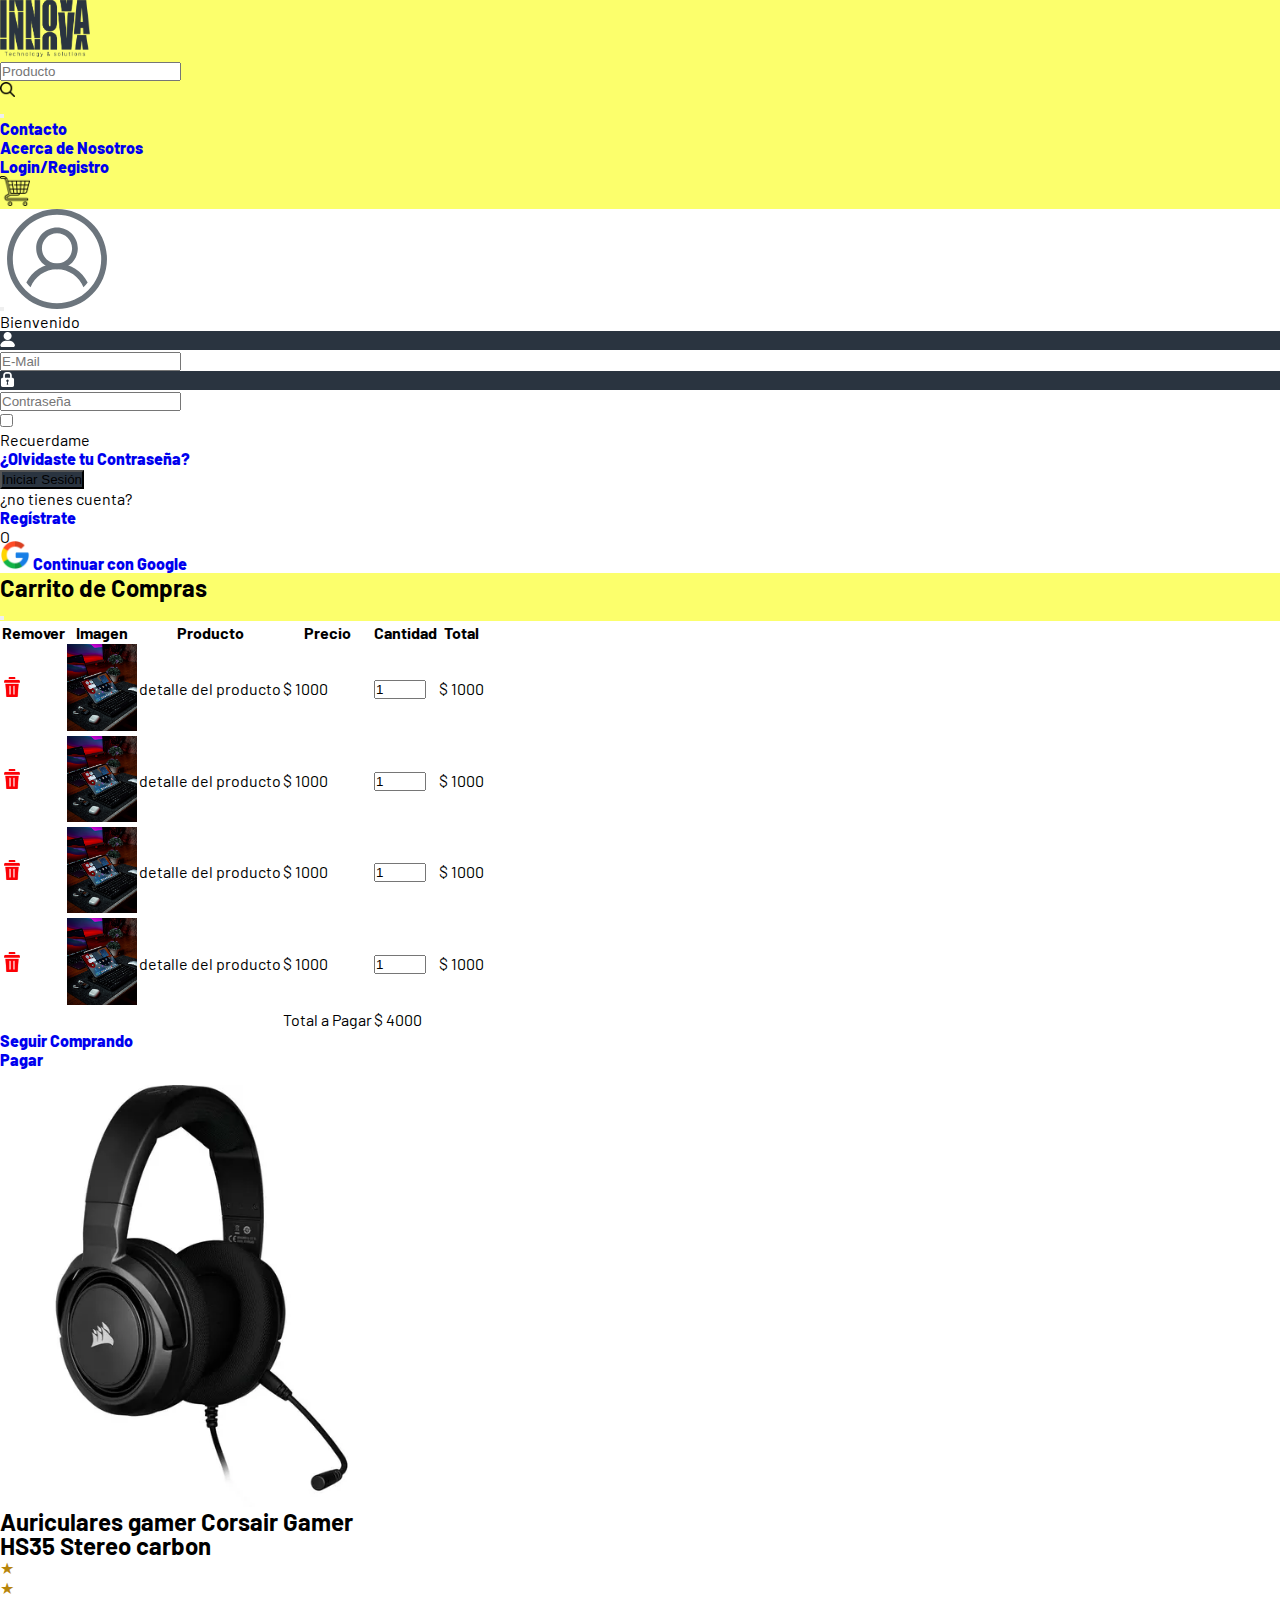
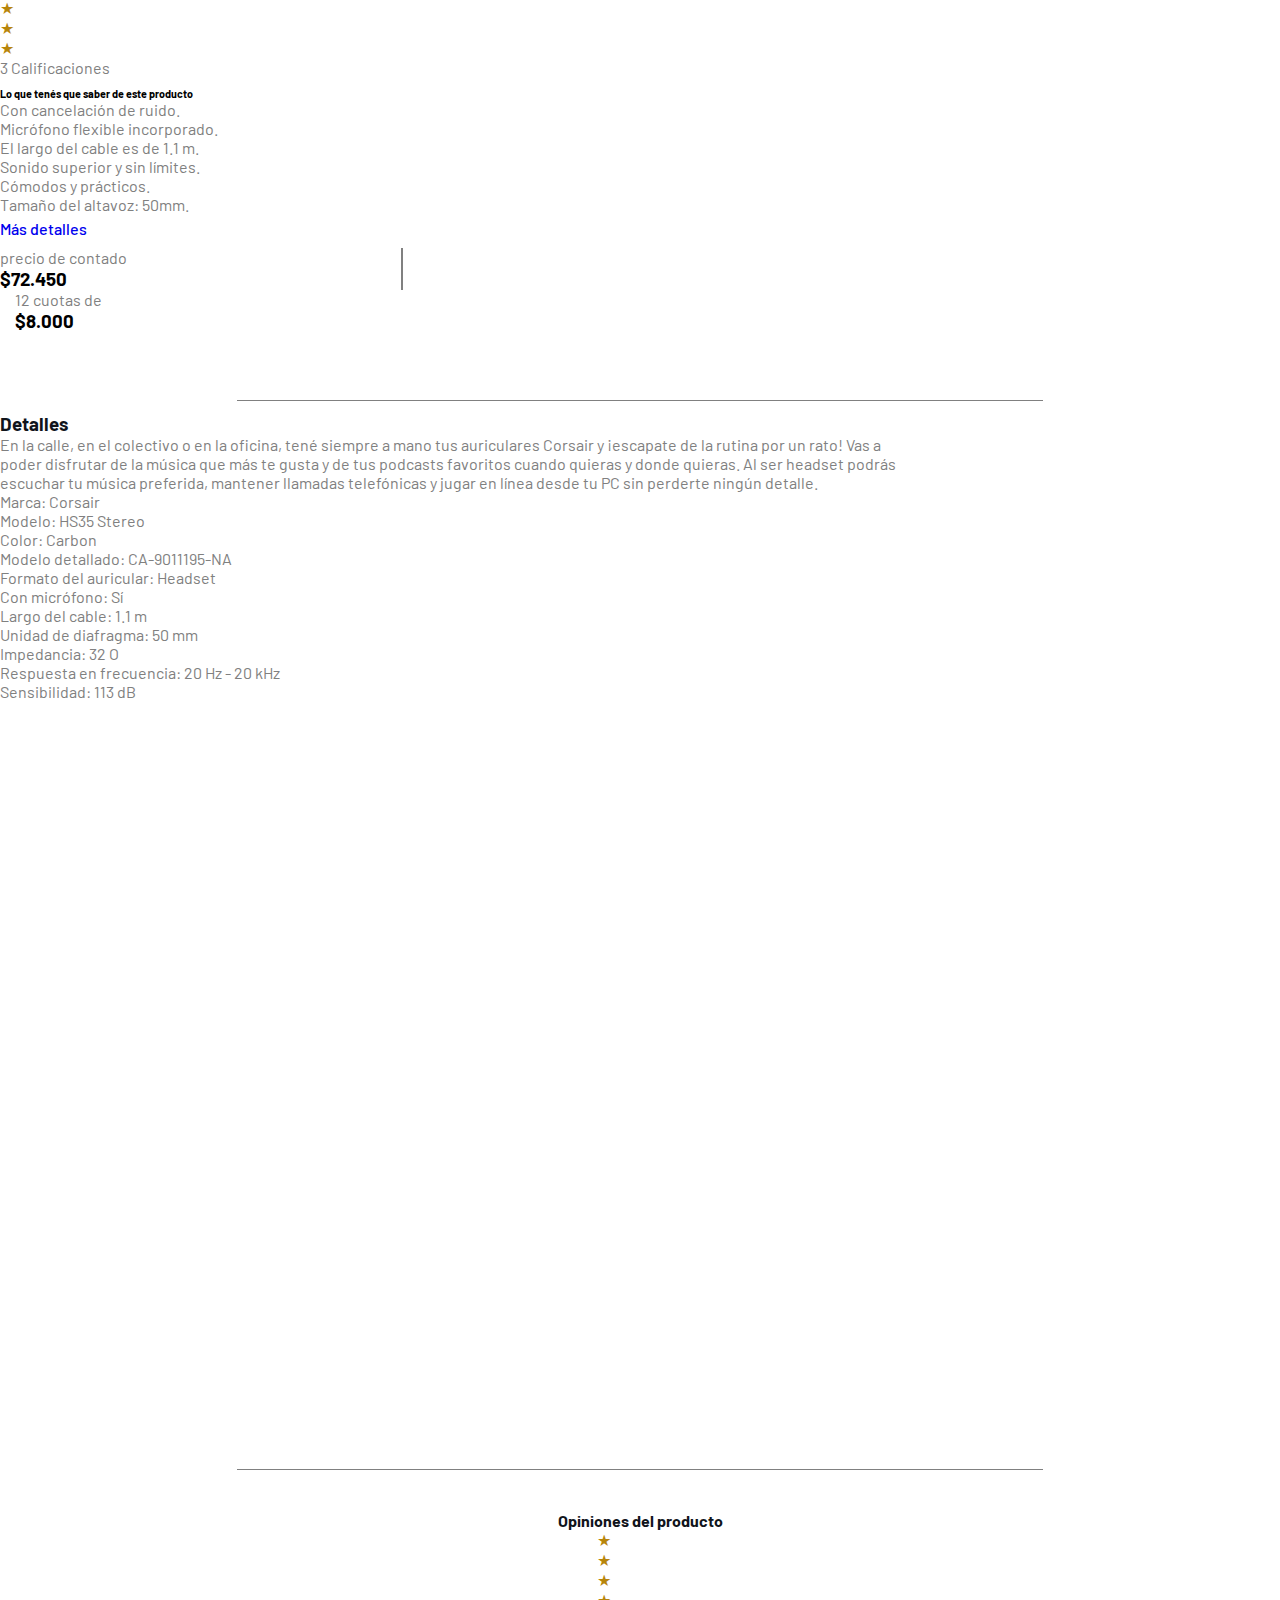
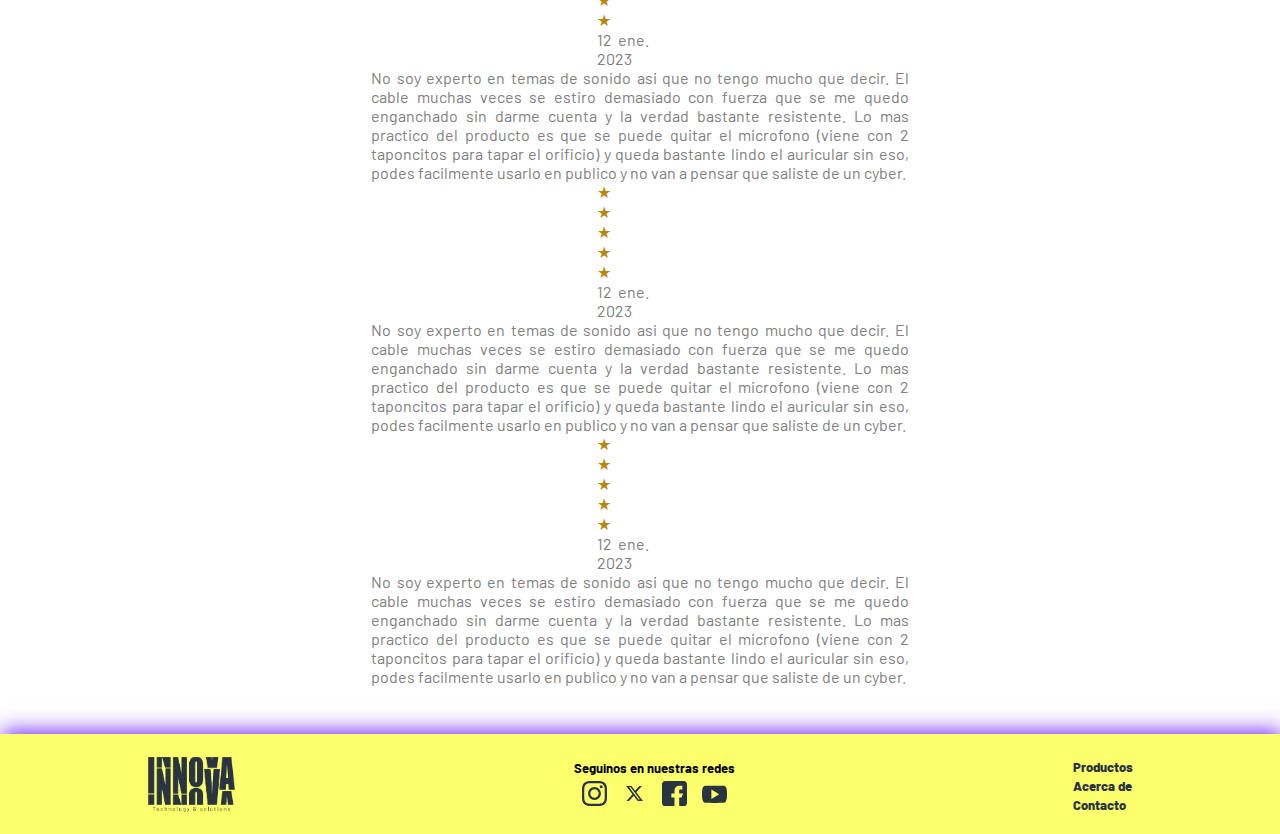
<file: producto-auricular.html>
<!DOCTYPE html>
<html lang="en">
<head>
    <meta charset="UTF-8">
    <meta name="viewport" content="width=device-width, initial-scale=1.0">
    <link rel="preconnect" href="https://fonts.googleapis.com">
    <link rel="preconnect" href="https://fonts.gstatic.com" crossorigin>
    <link href="https://fonts.googleapis.com/css2?family=Barlow:ital,wght@0,100;0,200;0,300;0,400;0,500;0,600;0,700;0,800;0,900;1,100;1,200;1,300;1,400;1,500;1,600;1,700;1,800;1,900&display=swap" rel="stylesheet">
    <link href="https://cdn.jsdelivr.net/npm/bootstrap@5.3.2/dist/css/bootstrap.min.css" rel="stylesheet" integrity="sha384-T3c6CoIi6uLrA9TneNEoa7RxnatzjcDSCmG1MXxSR1GAsXEV/Dwwykc2MPK8M2HN" crossorigin="anonymous">
    <script src="https://cdn.jsdelivr.net/npm/bootstrap@5.3.2/dist/js/bootstrap.min.js" integrity="sha384-BBtl+eGJRgqQAUMxJ7pMwbEyER4l1g+O15P+16Ep7Q9Q+zqX6gSbd85u4mG4QzX+" crossorigin="anonymous"></script>
    <link rel="stylesheet" href="style.css">
    <link rel="shortcut icon" href="img/favicon.png" type="image/x-icon">
    <title>Auriculares Gamer Corsair</title>
</head>
<body class="d-flex-column justify-content-center align-items-center">
    <header>
        <!-- logo -->
          <nav class="navbar navbar-expand-lg nav-bg">
              <div class="container-fluid">
                  <div class="col">
                    <a href="index.html">
                        <img src="./img/Logo.png" alt="Logo" class="img-fluid" width="90">
                    </a>
                  </div>
                <!-- buscar producto -->
                  <div class="ms-auto col">
                      <div class="input-group">
                          <input class="form-control bg-light" type="search" placeholder="Producto">
                          <div class="input-group-text">
                              <a href="#">
                                <img src="./img/search.png" alt="search" height="15px">
                              </a>
                          </div>
                      </div>
                  </div>
                <!-- area de contacto, acerca de nosotros, registro y carrito -->
                <!-- menu hamburguesa -->
                      <button class="navbar-toggler ms-5" type="button" data-bs-toggle="collapse" data-bs-target="#navmenu" aria-controls="navmenu" aria-expanded="false" aria-label="Toggle navigation">
                          <span class="navbar-toggler-icon"></span>
                      </button>
  
                      <div class="collapse navbar-collapse me-3" id="navmenu">
                          <ul class="ms-auto navbar-nav fs-5">
                              <li class="nav-item">
                                  <a href="#" class="nav-link">Contacto</a>
                              </li>
                              <li class="nav-item">
                                  <a href="#" class="nav-link">Acerca de Nosotros</a>
                              </li>
                              <li class="nav-item">
                                  <a href="#" class="nav-link" data-bs-toggle="modal" data-bs-target="#modal-inicio">Login/Registro</a>
                              </li>
                              <li class="nav-item">
                                  <a href="#" class="nav-link" data-bs-toggle="modal" data-bs-target="#carrito"><img src="./img/carrito.png" width="30px" alt=""></a>
                              </li>
                          </ul>
                      </div>
              </div>
          </nav>
      </header>
  
   <!-- modal inicio de sesion -->
    <div class="modal fade" id="modal-inicio" data-bs-backdrop="static" data-bs-keyboard="false" tabindex="-1" aria-hidden="true" aria-labelledby="modalTitle">
      <div class="modal-dialog modal-lg modal-dialog-centered">
        <div class="modal-content">
          <div class="modal-body container w-100 p-0">
            <div class="row align-items-stretch">
                <!-- contenedor de imagen -->
                <div class="bg col d-none d-lg-block col-md-5 col-lg-5 col-xl-6 rounded-start-3"></div>
                <!-- contenedor de login -->
                <div class="col p-4">
                 <!-- logo y boton cerrar modal -->
                  <div class="d-flex justify-content-center">
                    <button type="button" class="btn-close position-absolute top-0 end-0 mt-2 me-2" data-bs-dismiss="modal" aria-label="Close"></button>
                    <img src="./img/login-icon.svg" alt="login-icon" style="height: 100px"/>
                  </div>
                  <!-- Bienvenido -->
                  <div class="text-center fs-1 fw-bold">Bienvenido</div>
                  <!-- ingreso de mail -->
                    <form action="./error-404.html">
                        <div class="input-group mt-4">
                          <div class="input-group-text fondo-ico">
                            <img src="./img/username-icon.svg" alt="username-icon" style="height: 15px"/>
                          </div>
                          <input class="form-control bg-light" type="email" placeholder="E-Mail" required/>
                        </div>
                        <!-- ingreso de contraseña -->
                        <div class="input-group mt-1">
                          <div class="input-group-text fondo-ico">
                            <img src="./img/password-icon.svg" alt="password-icon" style="height: 15px"/>
                          </div>
                          <input class="form-control bg-light" type="password" placeholder="Contraseña" required/>
                        </div>
                        <!-- checkbox y recuerdame -->
                        <div class="d-flex justify-content-around mt-1">
                          <div class="d-flex align-items-center gap-1">
                            <input class="form-check-input" type="checkbox"/>
                              <div class="pt-1 fs-6">Recuerdame</div>
                          </div>
                          <div class="pt-1">
                            <a href="./404.html" class="text-decoration-none text-dark fst-italic fw-semibold fs-6">¿Olvidaste tu Contraseña?</a>
                          </div>
                        </div>
                        <!-- boton iniciar sesion -->
                        <button type="button" class="btn btn-outline-secondary fondo-ico text-white w-100 mt-4 fw-semibold shadow">Iniciar Sesión</button>
                        <!-- no tienes cuenta y registrate -->
                        <div class="d-flex gap-1 justify-content-center mt-1">
                          <div>¿no tienes cuenta?</div>
                          <a href="./error-404.html" target="_blank" class="text-decoration-none text-dark fw-semibold">Regístrate</a>
                        </div>
                      </form>
                  <!-- barra o -->
                  <div class="p-3">
                    <div class="border-bottom text-center" style="height: 13px">
                      <span class="bg-white px-3">O</span>
                    </div>
                  </div>
                  <!-- iniciar con Google -->
                  <div class="btn d-flex gap-2 justify-content-center border mt-2 shadow-sm">
                    <img src="./img/google.png" alt="google-icon" style="height: 30px"/>
                      <a href="./error-404.html" class="text-decoration-none fw-semibold mt-1 text-secondary">Continuar con Google</a>
                  </div>
              </div>
            </div>
          </div>
        </div>
      </div>
    </div>
  <!-- modal carrito de compras -->
    <div class="modal fade" id="carrito" data-bs-backdrop="static" data-bs-keyboard="false" tabindex="-1" aria-hidden="true" aria-labelledby="modalTitle">
      <div class="modal-dialog modal-lg modal-dialog-centered">
        <div class="modal-content">
          <div class="container">
            <div class="row">
              <div class="col">
                <!-- seccion del titulo y boton de cierre -->
                <div class="modal-header text-center bg-h2">
                  <h2 class="modal-title mx-auto">Carrito de Compras</h2>
                  <button type="button" class="btn-close m-0" data-bs-dismiss="modal" aria-label="Close"></button>
                </div>
                <!-- seccion de tabla -->
                <div class="modal-body p-0">
                  <table class="table align-middle text-center">
                    <thead>
                      <tr>
                        <th>Remover</th>
                        <th>Imagen</th>
                        <th>Producto</th>
                        <th>Precio</th>
                        <th>Cantidad</th>
                        <th>Total</th>
                      </tr>
                    </thead>
                    <tbody class="table-group-divider">
                      <tr class="align-content-center">
                        <td class="text-center"><a href="#"><img src="./img/remove-ico.png" alt="remove" width="20px"></a></td>
                        <td class="d-none d-lg-block"><img src="./img/fondo modal.jpg" alt="producto1" width="70px"></td>
                        <td>detalle del producto</td>
                        <td>$ 1000</td>
                        <td><input class="w-25" type="number" name="cantidad" id="" min="1" max="10" value="1"></td>
                        <td>$ 1000</td>
                      </tr>
                      <tr class="align-content-center">
                        <td class="text-center"><a href="#"><img src="./img/remove-ico.png" alt="remove" width="20px"></a></td>
                        <td class="d-none d-lg-block"><img src="./img/fondo modal.jpg" alt="producto1" width="70px"></td>
                        <td>detalle del producto</td>
                        <td>$ 1000</td>
                        <td><input class="w-25" type="number" name="cantidad" id="" min="1" max="10" value="1"></td>
                        <td>$ 1000</td>
                      </tr>
                      <tr class="align-content-center">
                        <td class="text-center"><a href="#"><img src="./img/remove-ico.png" alt="remove" width="20px"></a></td>
                        <td class="d-none d-lg-block"><img src="./img/fondo modal.jpg" alt="producto1" width="70px"></td>
                        <td>detalle del producto</td>
                        <td>$ 1000</td>
                        <td><input class="w-25" type="number" name="cantidad" id="" min="1" max="10" value="1"></td>
                        <td>$ 1000</td>
                      </tr>
                      <tr class="align-content-center">
                        <td class="text-center"><a href="#"><img src="./img/remove-ico.png" alt="remove" width="20px"></a></td>
                        <td class="d-none d-lg-block"><img src="./img/fondo modal.jpg" alt="producto1" width="70px"></td>
                        <td>detalle del producto</td>
                        <td>$ 1000</td>
                        <td><input class="w-25" type="number" name="cantidad" id="" min="1" max="10" value="1"></td>
                        <td>$ 1000</td>
                      </tr>
                    </tbody>
                    <tfoot class="table-group-divider">
                      <tr>
                        <td></td>
                        <td></td>
                        <td></td>
                        <td>Total a Pagar </td>
                        <td>$ 4000</td>
                      </tr>
                    </tfoot>
                  </table>
                  <!-- botones de seguir comprando y pagar -->
                  <div class="container pb-3">
                    <div class="row">
                      <div class="col">
                        <a class="d-grid gap-2 col-8 mx-auto btn btn-outline-success btn-sm" href="./index.html">Seguir Comprando</a>
                      </div>
                      <div class="col">
                        <a class="d-grid gap-2 col-8 mx-auto btn btn-outline-danger btn-sm" href="./error-404.html">Pagar</a>
                      </div>
                    </div>
                  </div>
                </div>
              </div>
            </div>
          </div>
        </div>
      </div>
  
    </div>
            

    <main>
        <section class="w-100 seccion-producto d-flex justify-content-center">
            <div class="imagen-descripcion bg-white p-3 d-flex align-items-center justify-content-center bg-white">
                <img src="img/Productos/Auricular.webp" alt="">
            </div>

            <div class="descripcion-producto p-3 bg-white">
                <h2>Auriculares gamer Corsair Gamer HS35 Stereo carbon</h2>
                <div class="calificaciones d-flex align-items-center">
                    <div class="estrellas d-flex align-items-center">
                      <p class="m-0">&#9733;</p>
                      <p class="m-0">&#9733;</p>
                      <p class="m-0">&#9733;</p>
                      <p class="m-0">&#9733;</p>
                      <p class="m-0">&#9733;</p>
                    </div>
                    <p class="mb-0">3 Calificaciones</p>
                </div>
                <h6>Lo que tenés que saber de este producto</h6>
                <ul>
                  <li>Con cancelación de ruido.</li>
                  <li>Micrófono flexible incorporado.</li>
                  <li>El largo del cable es de 1.1 m.</li>
                  <li>Sonido superior y sin límites.</li>
                  <li>Cómodos y prácticos.</li>
                  <li>Tamaño del altavoz: 50mm.</li>
                </ul>
                <a href="#detalles">Más detalles</a>
                <div class="precios d-flex">
                    <div class="contado">
                        <p>precio de contado</p>
                        <h3>$72.450</h3>
                    </div>
                    <div class="tarjeta">
                        <p>12 cuotas de</p>
                        <h3>$8.000</h3>
                    </div>
                </div>
                <div class="botones-compra">
                    <div class="cantidad"></div>
                    <div class="boton-agregar bg-primary d-flex align-items-center">
                      <a href="#" class="text-center">Agregar al carrito</a>
                    </div>
                </div>
              </section>

              <div class="separador">
                <div class="linea-container">
                  <div class="linea"></div>
                </div>
              </div>
              
          <section id="detalles" class="d-flex justify-content-center w-100">
            <div class="detalles p-5">
              <h3>Detalles</h3>
              <p>
                En la calle, en el colectivo o en la oficina, tené siempre a mano tus auriculares Corsair y ¡escapate de la rutina por un rato! Vas a poder disfrutar de la música que más te gusta y de tus podcasts favoritos cuando quieras y donde quieras.
                Al ser headset podrás escuchar tu música preferida, mantener llamadas telefónicas y jugar en línea desde tu PC sin perderte ningún detalle.
              </p>
              <ul>
                <li>Marca: Corsair</li>
                <li>Modelo: HS35 Stereo</li>
                <li>Color: Carbon</li>
                <li>Modelo detallado: CA-9011195-NA</li>
                <li>Formato del auricular: Headset</li>
                <li>Con micrófono: Sí</li>
                <li>Largo del cable: 1.1 m</li>
                <li>Unidad de diafragma: 50 mm</li>
                <li>Impedancia: 32 O</li>
                <li>Respuesta en frecuencia: 20 Hz - 20 kHz</li>
                <li>Sensibilidad: 113 dB</li>
              </ul>
              <div class="imagen-detalles"></div>
              <div class="imagen-detalles-2"></div>
              <div class="imagen-detalles-3"></div>
            </div>
        </section>

        <div class="separador">
          <div class="linea-container">
            <div class="linea"></div>
          </div>
        </div>


        <section class="text-white seccion-comentarios w-100">
          <div class="review p-3">
            <h4>Opiniones del producto</h4>
            <div class="calificacion-fecha d-flex">
              <div class="estrellas d-flex align-items-center">
                <p class="m-0">&#9733;</p>
                <p class="m-0">&#9733;</p>
                <p class="m-0">&#9733;</p>
                <p class="m-0">&#9733;</p>
                <p class="m-0">&#9733;</p>
              </div>
              <p class="mb-0">12 ene. 2023</p>
            </div>
            <p>No soy experto en temas de sonido asi que no tengo mucho que decir. El cable muchas veces se estiro demasiado con fuerza que se me quedo enganchado sin darme cuenta y la verdad bastante resistente. Lo mas practico del producto es que se puede quitar el microfono (viene con 2 taponcitos para tapar el orificio) y queda bastante lindo el auricular sin eso, podes facilmente usarlo en publico y no van a pensar que saliste de un cyber.</p>
          </div>

          <div class="review p-3">
            <div class="calificacion-fecha d-flex">
              <div class="estrellas d-flex align-items-center">
                <p class="m-0">&#9733;</p>
                <p class="m-0">&#9733;</p>
                <p class="m-0">&#9733;</p>
                <p class="m-0">&#9733;</p>
                <p class="m-0">&#9733;</p>
              </div>
              <p class="mb-0">12 ene. 2023</p>
            </div>
            <p>No soy experto en temas de sonido asi que no tengo mucho que decir. El cable muchas veces se estiro demasiado con fuerza que se me quedo enganchado sin darme cuenta y la verdad bastante resistente. Lo mas practico del producto es que se puede quitar el microfono (viene con 2 taponcitos para tapar el orificio) y queda bastante lindo el auricular sin eso, podes facilmente usarlo en publico y no van a pensar que saliste de un cyber.</p>
          </div>

          <div class="review review-end p-3">
            <div class="calificacion-fecha d-flex">
              <div class="estrellas d-flex align-items-center">
                <p class="m-0">&#9733;</p>
                <p class="m-0">&#9733;</p>
                <p class="m-0">&#9733;</p>
                <p class="m-0">&#9733;</p>
                <p class="m-0">&#9733;</p>
              </div>
              <p class="mb-0">12 ene. 2023</p>
            </div>
            <p>No soy experto en temas de sonido asi que no tengo mucho que decir. El cable muchas veces se estiro demasiado con fuerza que se me quedo enganchado sin darme cuenta y la verdad bastante resistente. Lo mas practico del producto es que se puede quitar el microfono (viene con 2 taponcitos para tapar el orificio) y queda bastante lindo el auricular sin eso, podes facilmente usarlo en publico y no van a pensar que saliste de un cyber.</p>
          </div>
        </section>
      </div>
    </main>


    

    <!-- Footer -->

    <footer class="footer">
            <div class="columna-footer logo">
                <a href="#">
                        <img src="img/Logo.png" alt="Logo">
                </a>
            </div>
            <div class="columna-footer redes">
                <h3 class="seguinos">Seguinos en nuestras redes</h3>

                <div class="iconos-redes">
                    <a href="https://www.instagram.com/" target="_blank" class="logo-instagram"><svg xmlns="http://www.w3.org/2000/svg" width="25px" height="25px" viewBox="0 0 48 48" id="instagram"><g fill="none" fill-rule="evenodd"><g fill="#000" transform="translate(-500 -160)"><path d="M524 160c-6.518 0-7.335.028-9.895.144-2.555.117-4.3.523-5.826 1.116-1.578.613-2.917 1.434-4.25 2.768-1.335 1.334-2.156 2.673-2.769 4.251-.593 1.527-1 3.271-1.116 5.826-.116 2.56-.144 3.377-.144 9.895s.028 7.335.144 9.895c.117 2.555.523 4.3 1.116 5.826.613 1.578 1.434 2.917 2.768 4.25 1.334 1.335 2.673 2.156 4.251 2.77 1.527.592 3.271.998 5.826 1.115 2.56.116 3.377.144 9.895.144s7.335-.028 9.895-.144c2.555-.117 4.3-.523 5.826-1.116 1.578-.613 2.917-1.434 4.25-2.768 1.335-1.334 2.156-2.673 2.77-4.251.592-1.527.998-3.271 1.115-5.826.116-2.56.144-3.377.144-9.895s-.028-7.335-.144-9.895c-.117-2.555-.523-4.3-1.116-5.826-.613-1.578-1.434-2.917-2.768-4.25-1.334-1.335-2.673-2.156-4.251-2.769-1.527-.593-3.271-1-5.826-1.116-2.56-.116-3.377-.144-9.895-.144zm0 4.324c6.408 0 7.167.025 9.698.14 2.34.107 3.61.498 4.457.827 1.12.435 1.92.955 2.76 1.795.839.84 1.359 1.64 1.794 2.76.33.845.72 2.116.827 4.456.115 2.53.14 3.29.14 9.698s-.025 7.167-.14 9.698c-.107 2.34-.498 3.61-.827 4.457-.435 1.12-.955 1.92-1.795 2.76-.84.839-1.64 1.359-2.76 1.794-.845.33-2.116.72-4.456.827-2.53.115-3.29.14-9.698.14-6.409 0-7.168-.025-9.698-.14-2.34-.107-3.61-.498-4.457-.827-1.12-.435-1.92-.955-2.76-1.795-.839-.84-1.359-1.64-1.794-2.76-.33-.845-.72-2.116-.827-4.456-.115-2.53-.14-3.29-.14-9.698s.025-7.167.14-9.698c.107-2.34.498-3.61.827-4.457.435-1.12.955-1.92 1.795-2.76.84-.839 1.64-1.359 2.76-1.794.845-.33 2.116-.72 4.456-.827 2.53-.115 3.29-.14 9.698-.14zm0 7.352c-6.807 0-12.324 5.517-12.324 12.324 0 6.807 5.517 12.324 12.324 12.324 6.807 0 12.324-5.517 12.324-12.324 0-6.807-5.517-12.324-12.324-12.324zM524 192a8 8 0 1 1 0-16 8 8 0 0 1 0 16zm15.691-20.811a2.88 2.88 0 1 1-5.76 0 2.88 2.88 0 0 1 5.76 0z"></path></g></g></svg></a>
    
                    <a href="https://twitter.com/" target="_blank" class="logo-twitter"><svg xmlns="http://www.w3.org/2000/svg" width="25" height="25" viewBox="0 0 512 512" id="twitter"><g clip-path="url(#clip0_84_15698)"><rect width="512" height="512" fill="#fff" rx="60"></rect><path d="M355.904 100H408.832L293.2 232.16L429.232 412H322.72L239.296 302.928L143.84 412H90.8805L214.56 270.64L84.0645 100H193.28L268.688 199.696L355.904 100ZM337.328 380.32H366.656L177.344 130.016H145.872L337.328 380.32Z"></path></g><defs><clipPath id="clip0_84_15698"><rect width="512" height="512" fill="transparent"></rect></clipPath></defs></svg></a>
    
                    <a href="https://www.facebook.com/" target="_blank" class="logo-facebook"><svg xmlns="http://www.w3.org/2000/svg" width="25" height="25" viewBox="0 0 16 16" id="facebook"><path d="M14 0H2C.897 0 0 .897 0 2v12c0 1.103.897 2 2 2h6v-5.5H6V8h2V6a3 3 0 0 1 3-3h2v2.5h-1c-.552 0-1-.052-1 .5v2h2.5l-1 2.5H11V16h3c1.103 0 2-.897 2-2V2c0-1.103-.897-2-2-2z"></path></svg></a>
    
                    <a href="https://www.youtube.com/" target="_blank" class="logo-youtube"><svg xmlns="http://www.w3.org/2000/svg" width="25" height="25" viewBox="0 0 16 16" id="youtube"><path fill-rule="evenodd" d="M15.32 4.06c-.434-.772-.905-.914-1.864-.968C12.498 3.027 10.089 3 8.002 3c-2.091 0-4.501.027-5.458.091-.957.055-1.429.196-1.867.969C.23 4.831 0 6.159 0 8.497v.008c0 2.328.23 3.666.677 4.429.438.772.909.912 1.866.977.958.056 3.368.089 5.459.089 2.087 0 4.496-.033 5.455-.088.959-.065 1.43-.205 1.864-.977.451-.763.679-2.101.679-4.429v-.008c0-2.339-.228-3.667-.68-4.438zM6 11.5v-6l5 3-5 3z" clip-rule="evenodd"></path></svg></a>
                </div>
            </div>

            <ul class="d-flex-column text-center m-0 p-0">
                <li><a href="404.html">Productos</a></li>
                <li><a href="404.html">Acerca de</a></li>
                <li><a href="404.html">Contacto</a></li>
            </ul>
    </footer>

    <!-- link bootstrap y JS -->
    <script src="https://cdn.jsdelivr.net/npm/@popperjs/core@2.11.8/dist/umd/popper.min.js" integrity="sha384-I7E8VVD/ismYTF4hNIPjVp/Zjvgyol6VFvRkX/vR+Vc4jQkC+hVqc2pM8ODewa9r" crossorigin="anonymous"></script>
    <script src="https://cdn.jsdelivr.net/npm/bootstrap@5.3.2/dist/js/bootstrap.min.js" integrity="sha384-BBtl+eGJRgqQAUMxJ7pMwbEyER4l1g+O15P+16Ep7Q9Q+zqX6gSbd85u4mG4QzX+" crossorigin="anonymous"></script>
</body>
</html>
</file>
<file: style.css>
/* colores
Amarillo Claro: #fcff6c
Fondo Oscuro: #2a3440
Fondo Claro: #10141b
Colores de Fuentes: #2a3440 / #ffffff */

:root{
    --Amarillo: #fcff6c;
    --Fondo-Oscuro: #2a3440;
    --Fondo-Claro: #10141b;
    --Fuentes: #2a3440;
    --Fuetes-blanco: #ffffff;
}

* {
    margin: 0;
    padding: 0;
    box-sizing: border-box;
    /* border: 1px solid red; */
}

html {
    width: 100%;
    height: 100vh;
    font-family: "Barlow";
    position: relative;
    scroll-behavior: smooth;
}

body {
    width: 100%;
    height: auto;
    margin-bottom: 100px;
    background: url(https://wallpapercosmos.com/w/middle-retina/b/a/9/1209998-3840x2160-desktop-4k-glow-in-the-dark-background-photo.jpg);
}

a {
    text-decoration: none;
    font-family: "Barlow";
    font-weight: 800;
}

/* navbar */

.nav-bg{
    background: var(--Amarillo);
    font-family: Barlow, system-ui, -apple-system, BlinkMacSystemFont, 'Segoe UI', Roboto, Oxygen, Ubuntu, Cantarell, 'Open Sans', 'Helvetica Neue', sans-serif;
}
/* css modal */
.bg{
    background-image: url(/img/fondo\ modal.jpg);
}
.fondo-ico{
    background-color: var(--Fondo-Oscuro);
}
.bg-h2{
    background-color: var(--Amarillo);
}

/* navbar */

.main {
    width: 100%;
    height: auto;
    display: flex;
    flex-direction: column;
    justify-content: center;
    align-items: center;
    
}

/* carrusel */

.carousel {
    width: 100%;
    height: auto;
    box-shadow: 2px 8px 20px rgb(116, 41, 255);
}

.texto-carrusel {
    position: absolute;
    width: 100%;
    height: 100%;
    display: flex;
    flex-direction: column;
    justify-content: center;
    padding: 10px 60px;
}

.texto-carrusel h2 {
    color: white;
    font-size: 30px;
    text-shadow: 1.3px 1.3px 4px #2a3440;
    font-weight: 800;
}

.texto-carrusel p {
    color: rgb(213, 213, 213);
    width: 120px;
    text-shadow: 2px 2px 10px black;;
    font-size: 8px;
    margin: 0;
}

.texto-samsung {
    position: absolute;
    width: 100%;
    height: 100%;
    display: flex;
    flex-direction: column;
    justify-content: center;
    align-items: end;
    padding: 10px 60px;
}

.texto-samsung h2 {
    color: white;
    font-size: 30px;
    text-shadow: 1.3px 1.3px 4px #2a3440;
    text-align: end;
    font-weight: 800;
}

.texto-samsung p {
    color: rgb(213, 213, 213);
    width: 100px;
    text-shadow: 2px 2px 10px black;
    font-size: 8px;
    text-align: end;
    margin: 0;
}

@media (min-width: 722px){
    .texto-carrusel {
        padding: 10px 80px;
    }

    .texto-carrusel h2 {
        font-size: 45px;
    }
    
    .texto-carrusel p {
        width: 170px;
        font-size: 10px;
    }
    
    .texto-samsung {
        padding: 10px 80px;
    }
    
    .texto-samsung h2 {
        font-size: 45px;
    }
    
    .texto-samsung p {
        font-size: 10px;
    }
}

@media (min-width: 922px){    
    .carousel {
        width: 100%;
    }

    .texto-carrusel {
        padding: 10px 100px;
    }

    .texto-carrusel h2 {
        font-size: 65px;
    }
    
    .texto-carrusel p {
        width: 200px;
        font-size: 10px;
    }

    .texto-samsung {
        padding: 10px 100px;
    }
    
    .texto-samsung h2 {
        font-size: 65px;
    }
    
    .texto-samsung p {
        width: 200px;
        font-size: 10px;
    }
}

@media (min-width: 1200px){    
    .carousel {
        width: 100%;
    }

    .texto-carrusel {
        padding: 10px 150px;
    }
    
    .texto-samsung {
        padding: 10px 150px;
    }
}

/* carrusel */

/* gaming */

.container {
    width: 100%;
    height: auto;
}

.columna-1 {
    background: linear-gradient(90deg, rgba(0,0,0,1) 0%, rgba(0,0,0,0.025647759103641476) 100%), url(img/Gaming.jpeg);
}

.columna-2 {
    background: linear-gradient(-90deg, rgba(0,0,0,1) 0%, rgba(0,0,0,0.025647759103641476) 100%), url(https://www.digitaltrends.com/wp-content/uploads/2021/11/razer-kraken-v3-desk.jpg);
}

.columna-3 {
    background: linear-gradient(90deg, rgba(0,0,0,1) 0%, rgba(0,0,0,0.025647759103641476) 100%), url(img/Monitores.jpg);
}

.columna-4 {
    background: linear-gradient(-90deg, rgba(0,0,0,1) 0%, rgba(0,0,0,0.025647759103641476) 100%), url(img/Cuotas.jpg);
}

.segundo-bloque {
    margin-top: 45px;
}

.columna {
    box-shadow: 2px 8px 20px rgb(34, 15, 70);
    border-radius: 30px;
    margin-top: 20px;
    border: 7px solid #fcff6c;
    height: 220px;
    display: flex;
    flex-direction: column;
    background-size: cover;
    background-position: center;
    color: #ffffff;
}

.columna:hover{
    box-shadow: 2px 8px 20px rgb(116, 41, 255);
    transform: scale(1.01);
}

.columna-izquierda {
    text-align: left;
}

.columna-izquierda h2 {
    font-weight: 800;
    padding: 30px 0 0 30px;
}

.columna-izquierda p {
    padding: 0 0 0 30px;
    margin: 0;
    width: 320px;
    line-height: 20px;
}

.columna-izquierda a {
    margin-left: 30px;
}

.columna-derecha a {
    margin-right: 30px;
}

.columna-derecha h2 {
    font-weight: 800;
    padding: 30px 30px 0 0;
}

.columna-derecha p {
    padding: 0 30px 0 0;
    margin: 0;
    width: 320px;
    line-height: 20px;
}


.columna-derecha {
    align-items: end;
    text-align: right;
    right: 30px;
}

.columna a {
    display: flex;
    align-items: center;
    justify-content: center;
    margin-top: 15px;
    color: var(--Fondo-Oscuro);
    background-color: #fcff6c;
    width: 100px;
    height: 30px;
    border-radius: 20px;
}

.columna a:hover {
    background-color: transparent;
    border: 2px solid #fcff6c;
    color: #fcff6c;
}

.tarjetas {
    width: 130px;
    margin-right: 30px;
    border-radius: 10px;
    overflow: hidden;
    margin-top: 10px;
}

.tarjetas img {
    width: 130px;
}

.cuotas h2 {
    margin-bottom: 0;
    padding-top: 17px;
}

@media (max-width: 922px) {
    .columna {
        flex-direction: column;
    }

    .row {
        display: flex;
        flex-direction: column;
    }

    .cuotas {
        display: none;
    }

    

    .columna-izquierda h2 {
        font-weight: 800;
        padding: 30px 0 0 30px;
    }
    
    .columna-izquierda p {
        padding: 0 0 0 30px;
        margin: 0;
        width: 320px;
        line-height: 20px;
    }
    
    .columna-izquierda a {
        margin-left: 30px;
        margin-bottom: 20px;
    }
    
    .columna-derecha a {
        margin-right: 30px;
        margin-bottom: 20px;
    }
    
    .columna-derecha h2 {
        font-weight: 800;
        padding: 30px 30px 0 0;
    }
    
    .columna-derecha p {
        padding: 0 30px 0 0;
        margin: 0;
        width: 320px;
        line-height: 20px;
    }
}


/* gaming */


/* descripcion producto */

.seccion-producto {
    width: 90%;
    margin: 1rem 0 0 0;
}

.descripcion-producto p {
    color: gray;
}

.imagen-descripcion img {
    height: auto;
    width: 80%;
    text-align: center;
}

.imagen-descripcion img:hover {
    transform: scale(1.5);
    transition: transform 0.3s;
    cursor: zoom-in;
}

.descripcion-producto h2 {
    font-weight: 700;
    line-height: 1;
}

.imagen-descripcion {
    width: 35%;
    overflow: hidden;
    text-align: center;
    border-radius: 10px 0 0 0;
}

.descripcion-producto {
    width: 35%;
    border-radius: 0 10px 0 0;
}

.calificaciones {
    margin-bottom: 10px;
}

.estrellas p {
    color: darkgoldenrod;
}

.estrellas  {
    margin-right: 10px;
}

.descripcion-producto a {
    width: 100%;
    font-weight: 500;
}

.descripcion-producto ul {
    list-style: disc;
    margin-bottom: 5px;
    color: gray;
}

.precios {
    margin-top: 10px;
}

.boton-agregar {
    height: 40px;
    width: 200px;
    border-radius: 8px;
    margin: 10px 0;
}

.boton-agregar a {
    color: white;
}

.contado p {
    margin-bottom: 0;
}


.contado {
    border-right: 2px solid gray;
    padding-right: 15px;
}

.tarjeta {
    padding-left: 15px;
}

.tarjeta p {
    margin-bottom: 0;
}

.detalles {
    width: 70%;
    background-color: #ffffff;
}

.detalles h3 {
    color: #10141b;
}

.detalles p {
    color: gray;
}

.detalles ul {
    color: gray;
    list-style: disc;
}

.imagen-detalles {
    width: 100%;
    height: 200px;
    overflow: hidden;
    margin-top: 20px;
    background-size: cover;
    background-image: url(https://res.cloudinary.com/corsair-pwa/image/upload/akamai/pdp/hs35/img/black/hs35-features-lg-1.jpg);
}

.imagen-detalles-2 {
    width: 100%;
    height: 250px;
    overflow: hidden;
    margin-top: 20px;
    background-size: cover;
    background-image: url(https://res.cloudinary.com/corsair-pwa/image/upload/akamai/pdp/hs35/img/black/hs35-cic-bg-lg.jpg);
}

.imagen-detalles-3 {
    width: 100%;
    height: 250px;
    overflow: hidden;
    margin-top: 20px;
    background-size: cover;
    background-image: url(https://i.rtings.com/assets/products/wgaJOUxK/corsair-hs35/design-medium.jpg);
}

.separador {
    width: 100%;
    height: 20px;
    display: flex;
    justify-content: center;
}

.linea-container {
    width: 70%;
    height: 20px;
    padding: 8px 0;
    background-color: #ffffff;
    display: flex;
    justify-content: center;
}

.linea {
    border-top: 1px solid gray;
    height: 2px;
    width: 90%;
    padding: 0;
}

.seccion-comentarios {
    display: flex;
    flex-direction: column;
    align-items: center;
}

.review {
    width: 70%;
    background-color: #ffffff;
    color: gray;
    display: flex;
    flex-direction: column;
    align-items: center;
}

.review-end {
    border-radius: 0 0 10px 10px;
}

.review h4 {
    text-align: center;
    color: #10141b;
    width: 100%;
    margin-top: 30px;
}

.review p {
    width: 60%;
    text-align: justify;
}

@media (max-width: 768px) {
    .seccion-producto {
        flex-direction: column;
        align-items: center;
        margin: 0;
    }

    .descripcion-producto {
        width: 100%;
        border-radius: 0;
    }

    .imagen-descripcion {
        width: 100%;
        border-radius:0;
    }

    .detalles {
        width: 100%;
    }

    .review {
        width: 100%;
        border-radius: 0;
    }

    .linea-container {
        width: 100%;
    }
}





/* descripcion producto */

/* footer */

.footer {
    width: 100%;
    height: 240px;
    bottom: 0;
    left: 0;
    margin-top: 1rem;
    background-color: #fcff6c;
    display: flex;
    justify-content: space-around;
    flex-direction: column;
    align-items: center;
    box-shadow: 2px -3px 20px rgb(116, 41, 255);
    margin-top: 3rem;
}

.columna-footer {
    height: 40px;
    display: flex;
    align-items: center;
    justify-content: center;
}

.footer .logo {
    width: 90px;
    height: 60px;
    order: 2;
}

.logo a {
    display: flex;
    align-items: center;
    justify-content: center;
    height: 60px;
    width: 80px;
}

.footer .logo img {
    height: auto;
    width: 70px;
    padding: 0;
    margin: 0;
}

.footer a {
    font-size: 13px;
    text-align: center;
    margin: 3px 0;
    color: #2a3440;
}

.redes {
    height: 50px;
    display: flex;
    flex-direction: column;
}

.redes h3 {
    font-size: 13px;
    height: 13px;
}

.iconos-redes {
    margin-top: 5px;
    display: flex;
}

.footer .redes svg {
    width: 16px;
    height: auto;
    margin: 3px;
}

.footer .redes path {
    fill: #2a3440;
}

.footer .redes rect {
    fill: transparent;
}

.redes a:hover {
    transform: scale(1.1);
}

.logo-instagram:hover :nth-child(1) {
    fill: #d6249f;
}

.logo-facebook:hover :nth-child(1) {
    fill: #4267B2;
}

.logo-youtube:hover :nth-child(1) {
    fill: red;
}

.redes a:active {
        transform: scale(.9);
}

.footer .informacion {
    height: 60px;
    margin-bottom: 10px;
    display: flex;
    flex-direction: column;
    order: 3;
}

.footer .informacion a:hover {
    text-decoration: underline;
}

@media (max-width: 768px) {
    .footer {
        margin: 0;
    }
}

@media (min-width: 922px) {    
    .footer {
        height: 100px;
        flex-direction: row;
        align-items: center;
        bottom: 0;
    }

    .columna-footer {
        width: 250px;
        height: 100px;
    }

    .footer .redes a {
        display: flex;
        justify-content: center;
        align-items: center;
        height: 30px;
        width: 30px;
        padding: 0;
        margin: 0 5px;
    }
    
    .footer .redes a svg {
        width: 25px;
        height: auto;
        padding: 0;
        margin: 0;
    }

    .logo a {
        height: 55px;
    }
    
    .footer .logo img {
        height: 100%;
        width: auto;
    }

    .footer .logo {
        margin-top: 0;
        order: 0;
    }

    .footer .informacion {
        margin-bottom: 0;
    }

    ul {
        list-style: none;
    }
}

/* footer */
</file>
